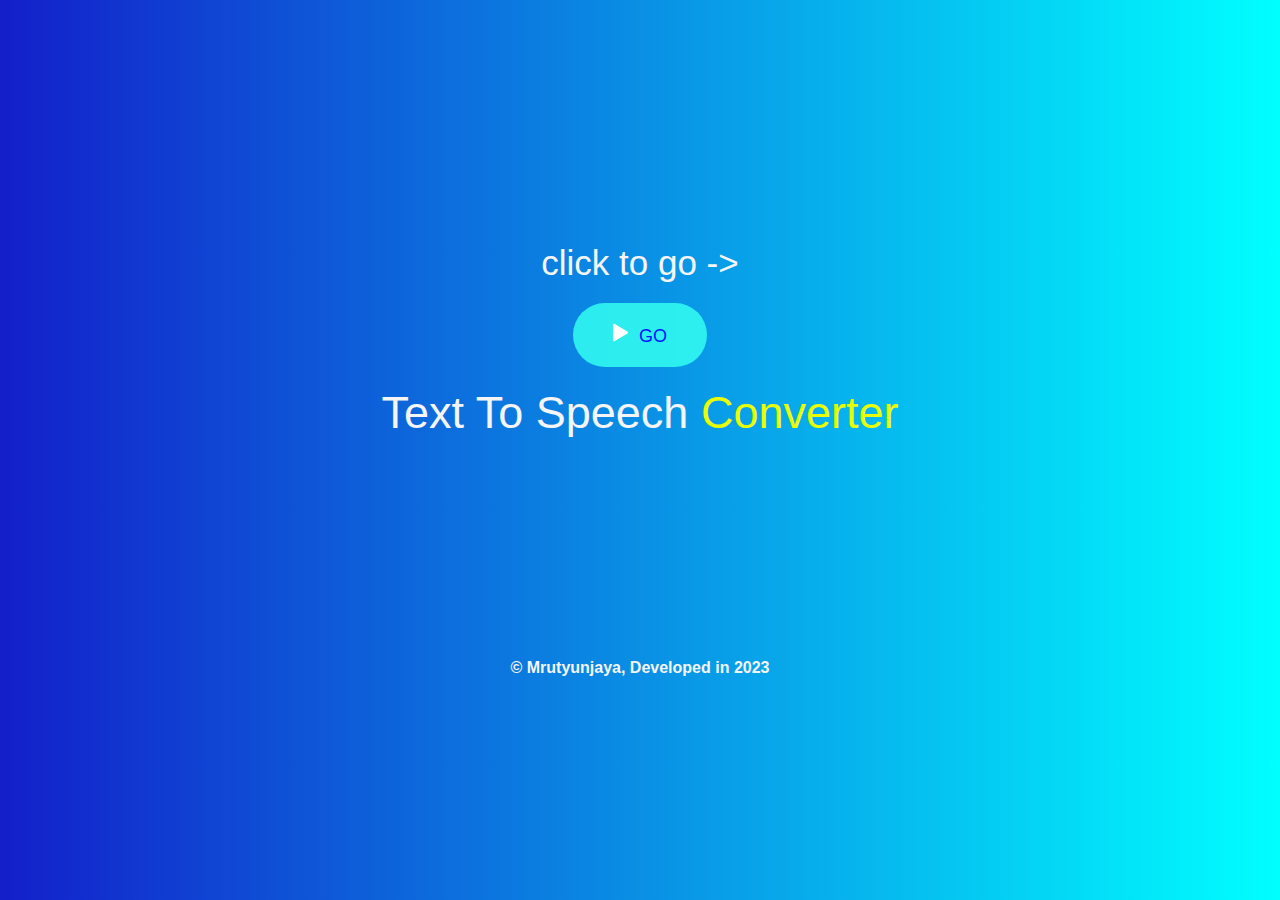
<file: index.html>
<!DOCTYPE html>
<head>
    <title>land page fo Application</title>
    <link rel="stylesheet" href="style.css">
</head>
<body >
    <section class="lp">
        <div class="lp_t1">
            <h2>click to go -></h2>
        </div>
        <div class="lp_b">
         <a href="index_2.html"><button><img src="play.png"><span>GO</span></button></a> 
        </div>
        <div class="lp_t">
             <h1>Text To Speech <span>Converter</span> </h1>
        </div>
        <h6>© Mrutyunjaya, Developed in 2023</h6>
    </section>
   <script src="script.js"></script> 
</body>
</html>
</file>
<file: style.css>
*{
    margin: 0;
    padding: 0;
    font-family:'Lucida Sans', 'Lucida Sans Regular', 'Lucida Grande', 'Lucida Sans Unicode', Geneva, Verdana, sans-serif;
    box-sizing: border-box;
}

/* this is for first form */

.lp{
    width:  100% ;
    min-height: 100vh;
    background: linear-gradient(270deg, rgb(0, 255, 255),rgb(19, 31, 202));
    background-size: cover;
    display: flex;
    align-items: center;
    justify-content: center;
    flex-direction: column;
    color: whitesmoke;
}
.lp_b button{
    background: rgba(52, 255, 241, 0.845) ;
    color: rgb(0, 21, 255) ;
    font-size: 18px;
    padding: 20px 40px;
    border-radius: 35px;
    border: 0;
    outline: 0;
    cursor: pointer;
}
.lp_b button span{
    cursor: pointer;
  display: inline-block;
  position: relative;
  transition: 0.5s;
}
.lp_b button span:after {
    content: '\00bb';
    position: absolute;
    opacity: 0;
    top: 0;
    right: -10px;
    transition: 0.5s;
  }
.lp_b button:hover span {
    padding-right: 35px;
  }

.lp_b button img{
    width: 16px;
    margin-right: 10px;
}

.lp_b button:hover span:after {
    opacity: 4;
    right: 0;
  }

.lp_t h1{
    font-size: 45px;
    font-weight: 500;
    padding: 20px;
    margin-bottom: 50px;
}
.lp_t h1 span{
    color: rgb(234, 255, 5);
}

.lp_t1 h2{
    font-size: 35px;
    font-weight: 500;
    padding:20px;
    text-align: center;
}
.lp h6{
    margin-top: 150px;
    font-size: medium;
}

/* this is for second form */


.main{
    width:  100% ;
    min-height: 100vh;
    background: linear-gradient(90deg, rgb(0, 255, 255),rgb(19, 31, 202));
    background-size: cover;
    display: flex;
    align-items: center;
    justify-content: center;
    flex-direction: column;
    color: whitesmoke;
}
.main h1{
    font-size: 45px;
    font-weight: 500;
    margin-top: -50px;
    margin-bottom: 50px;
}
.main h1 span{
    color: rgb(234, 255, 5);
}
.main h6{
    margin-top: 150px;
    font-size: medium;
}

textarea{
    width: 800px;
    height: 350px;
    background: rgba(245, 245, 245, 0.413) ;
    color: white;
    font-size: 25px;
    border: 0;
    outline: 0;
    padding: 20px;
    border-radius: 10px;
    resize: none;
    margin-bottom: 30px;
}
textarea ::placeholder{
    font-size: 16px;
    color: azure;
}
.row{
    width: 600px;
    display: flex;
    align-items: center;
    gap: 20px;
}
.row button{
    background: rgba(52, 255, 241, 0.845) ;
    color: rgb(0, 21, 255) ;
    font-size: 16px;
    padding: 10px 30px;
    border-radius: 35px;
    border: 0;
    outline: 0;
    cursor: pointer;
}
.row button img{
    width: 16px;
    margin-right: 10px;
}
.row button:hover{
    background-color: rgba(245, 245, 245, 0.288);
    color: aqua;
}
select{
    flex: 1;
    color: rgb(0, 0, 0) ;
    background:rgba(245, 245, 245, 0.473)  ;
    height: 50px;
    padding: 0 20px;
    outline: 0;
    border: 0;
    border-radius: 35px;
    appearance: none;
    background-image: url(images/dropdown.png);
    background-repeat: no-repeat;
    background-size: 15px;
    background-position-x: calc(100% - 20px);
    background-position-y:  20px ;

} 

.info{
    padding: 0px;
    border-radius: 50%;
    display: flex;
    background-color: aqua;
    margin-left: 70%;
    
}
</file>
